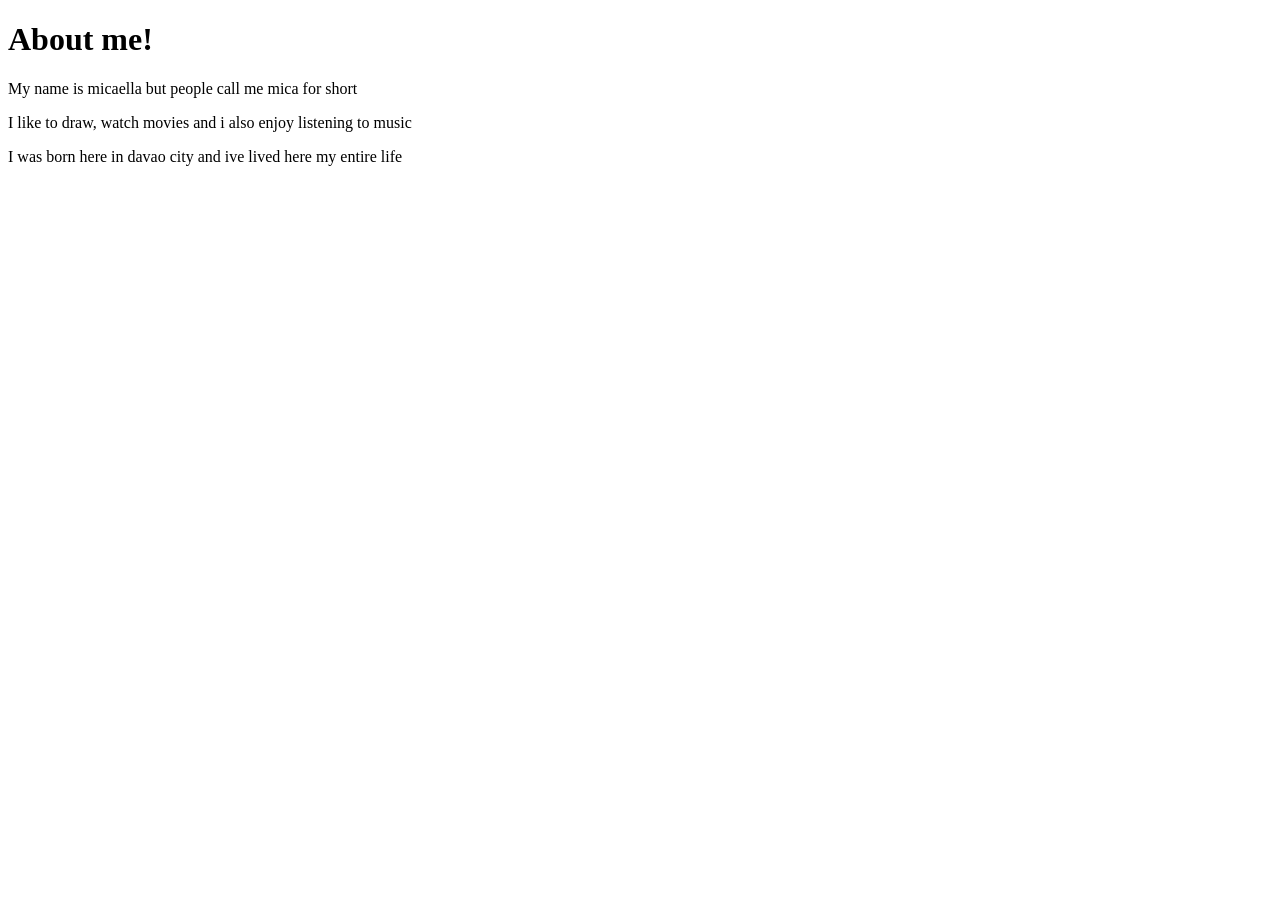
<file: G9-UKA/index.html>
<!DOCTYPE html>
<html lang="en">
<head>
    <meta charset="UTF-8">
    <meta name="viewport" content="width=device-width, initial-scale=1.0">
    <title>Document</title>
</head>
<body>
    <h1>About me!</h1>
    <link rel = "style sheet" href = "style.css">
<p>My name is micaella but people call me mica for short</p>
<p>I like to draw, watch movies and i also enjoy listening to music</p>
<P>I was born here in davao city and ive lived here my entire life</P>
</body>
</html>
</file>
<file: G9-UKA/style.css>
body{
 background-color: darksalmon;                                                    
}
h1{
text-align: justify;
font-style: oblique;
font-size: xx-large
}

p{
color: crimson;
 text-align: justify;
 font-family: Arial, "Helvetica Neue", Helvetica, sans-serif;
 font-size: medium;
}
</file>
